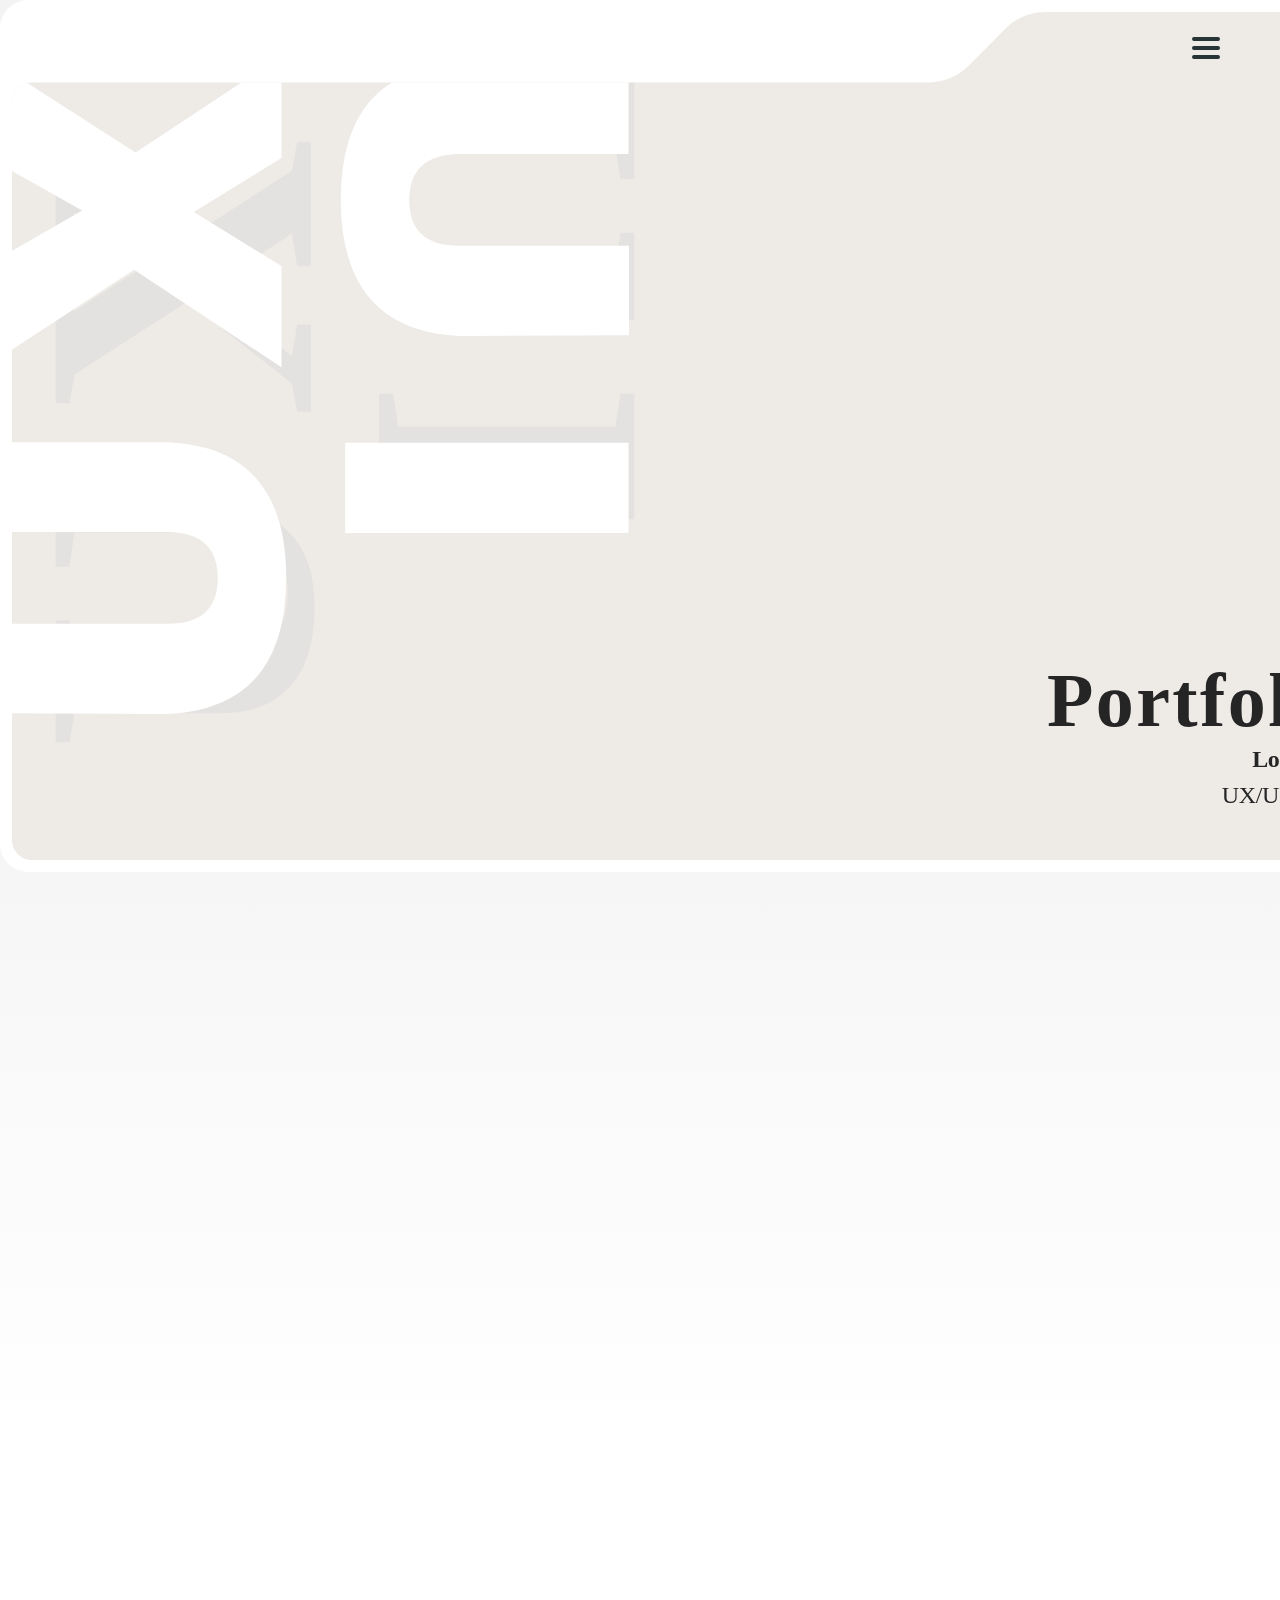
<file: Me.html>
<!DOCTYPE html>
<html lang="en">
    <head>

        <meta http-equiv="content-type" content="text/html; charset=UTF-8" />
        <meta http-equiv="content-language" content="en" />
        <meta name="viewport" content="width=device-width, initial-scale=1.0" />
        <meta name="author" content="Long Geng" />

        <title>UX/UI Portfolio - Long Geng</title>

        <!-- Bootstrap core CSS -->
        <link href="css/bootstrap.min.css" rel="stylesheet" />
        <link rel="stylesheet" href="https://cdnjs.cloudflare.com/ajax/libs/font-awesome/5.9.0/css/all.css"/>
        <link href="css/style.css" rel="stylesheet" />

        <!-- favicon -->
        <link rel="shortcut icon" href="favicon.ico" type="image/x-icon" />
        
    </head>
    
    <body style="background-color: #ffffff">
        <div>
            <a href="#menu" id="toggle"><span></span></a>
            <div id="menu">
                
                <ul style="margin-top: 10%;">
                    <p class="lead text-center text-muted text-uppercase fs-3">
                        Select Case Studies
                    </p>
                    <li><a href="MAP.html">Mergers & Acquisitions Path</a></li>
                    <li><a href="DCB.html">Digital Customer Blueprint</a></li>
                    <li><a href="Pulse.html">Engagement Pulse</a></li>
                    <li><a href="#">Perform Engagement</a></li>
                    <!-- <li><a href="PAR.html">Pistol Attendance Record</a></li>
                    <li><a href="DesertSoftware.html">Desert Software</a></li>
                    <li><a href="About.html">Profile</a></li> -->
                </ul>
            </div>
        </div>

        <section class="big-header-section mx-auto" style="background-image: linear-gradient(#f3f3f3, #f6f6f6);">
            <div class="big-header">
                <!-- <a class="logo" href="Me.html" title="Long Geng Design">
                    <img src="images/logo_new.png" class="logo">
                </a> -->
                
                <img src="images/Header_front_new_img.svg" class="big-header-img">
            </div>
        </section>
        
        <section class="" style="background-image: linear-gradient(#f6f6f6, #ffffff);">
            <div class="mx-auto fade" style="padding-top: 4rem;">
                <div class="col-md-12">
                    <h1 class="display-4 text-center text-dark mb-5" style="font-weight: 500; line-height: 1.4;">
                        Hi, I'm Long Geng, <br>
                        a UX/UI Designer with 8+ years of experience,<br>
                        blending Design with Front-end Coding.<br>
                        Dive into my portfolio<br>
                        where functionality meets creativity.<br>
                    </h1>
                    <h6 class="text-center" style="color: #fd433e; font-weight: 300;">
                        37.8136° S, 144.9630° E
                    </h6>
                    <div class="d-flex justify-content-center">
                        <img src="images/geo-alt.svg">
                        <h6 class="text-center ml-2 mb-0" style="color: #696969; font-weight: 300;">
                            Based in Melbourne
                        </h6>
                    </div>
                </div>
            </div>
        </section>

        <section class="container-fluid front-body">
            <p class="lead text-center mb-5 fade" style="font-weight: 400; text-transform: uppercase;">
                Case Studies
            </p>
            <div class="fade" style="margin-bottom: 24px;">
                <a href="MAP.html">
                    <img src="images/MAP_front_img.svg" class="product-front" style="width: 100%; height:100%;"/>
                </a>
            </div>
            <div class="d-flex fade" style="margin-bottom: 24px;">
                <div >
                    <a href="Pulse.html">
                        <img src="images/pulse_front_img.svg" class="product-front" style="width: 100%; height:100%;"/>
                    </a>
                </div>
                <div style="margin-left: 24px;">
                    <a href="DCB.html">
                        <img src="images/dcb_front_img.svg" class="product-front" style="width: 100%; height:100%;"/>
                    </a>
                </div>
            </div>
            <div class="d-flex fade" style="margin-bottom: 24px;">
                <div >
                    <a href="#">
                        <img src="images/chatpwc_front_img.svg" class="product-front" style="width: 100%; height:100%;"/>
                    </a>
                </div>
                <div style="margin-left: 24px;">
                    <img src="images/glimpse_front_img.svg" class="" style="width: 100%; height:100%;"/>
                </div>
            </div>
        </section>

        <section class="fade" style="background-color: #F7F9FD; margin: 6rem auto; padding: 6rem 0;">
            <div class="mx-auto" style="max-width: 920px;">
                <p class="lead text-center mb-4" style="font-weight: 400; text-transform: uppercase;">
                    Testimonials
                </p>
                <h3 class="text-center text-dark" style="font-weight: bold; margin-bottom: 3rem;">
                    What people say about collaborating with me!
                </h3>
            </div>

            <div id="carouselExampleControls" class="carousel slide mx-auto mt-5" data-ride="carousel" style="max-width: 920px;">
                <div class="carousel-inner">
                  <div class="carousel-item active">
                    <img class="d-block w-100" src="images/testi_1.png" alt="First slide">
                  </div>
                  <div class="carousel-item">
                    <img class="d-block w-100" src="images/testi_2.png" alt="Second slide">
                  </div>
                  <div class="carousel-item">
                    <img class="d-block w-100" src="images/testi_3.png" alt="Third slide">
                  </div>
                </div>
                <a class="carousel-control-prev" href="#carouselExampleControls" role="button" data-slide="prev">
                  <span class="" aria-hidden="true">
                    <img src="images/left_arrow.svg">
                  </span>
                  <span class="sr-only">Previous</span>
                </a>
                <a class="carousel-control-next" href="#carouselExampleControls" role="button" data-slide="next">
                  <span class="" aria-hidden="true">
                    <img src="images/right_arrow.svg">
                  </span>
                  <span class="sr-only">Next</span>
                </a>
              </div>
        </section>

        <section class="" style="margin: 6rem auto; padding: 0; max-width: 1158px;">
            <div class="mx-auto fade" style="max-width: 1158px;">
                <p class="lead text-center mb-4" style="font-weight: 400; text-transform: uppercase;">
                    Contact
                </p>
                <h3 class="text-center text-dark" style="font-weight: bold; margin-bottom: 3rem;">
                    Hit me up if you need more deets!
                </h3>
            </div>
            <div class="d-flex fade row" style="column-gap: 24px;" >
                <div class="col contact-card">
                    <div>
                        <img src="images/linkedin_icon.png" class="" style="width: 48px; height:48px;"/>
                        <h4>LinkedIn</h4>
                        <a href="https://www.linkedin.com/in/long-geng/" target="_blank" style="color: #434242;">linkedin.com/in/long-geng</a>
                    </div>
                    
                </div>
                <div class="col contact-card" style="">
                    <div>
                        <img src="images/email_icon.png" class="" style="width: 48px; height:48px;"/>
                        <h4>Email</h4>
                        <p>michaelgeng0423@gmail.com</p>
                    </div>
                </div>
                <div class="col contact-card" style="">
                    <div>
                        <img src="images/phone_icon.png" class="" style="width: 48px; height:48px;"/>
                        <h4>Phone</h4>
                        <p>+61 481 603 089</p>
                    </div>
                </div>
            </div>
            <div style="height: 96px;"></div>
        </section>
        
        <a id="button"></a>
       
        <!-- Bootstrap core JavaScript -->
        <script type="text/javascript" src="js/jquery.min.js"></script>
        <script type="text/javascript" src="js/script.js"></script>
        <script type="text/javascript" src="js/bootstrap.min.js"></script>
        <!-- <script type="text/javascript">
            WebFontConfig = {
              google: { families: [ 'Open+Sans:300,600,700' ] }
            };
            (function() {
              var wf = document.createElement('script');
              wf.src = 'https://ajax.googleapis.com/ajax/libs/webfont/1/webfont.js';
              wf.type = 'text/javascript';
              wf.async = 'true';
              var s = document.getElementsByTagName('script')[0];
              s.parentNode.insertBefore(wf, s);
            })(); 
        </script> -->

    </body>
</html>
</file>
<file: css/style.css>
html, body { color: #434242; font-family: 'Open Sans', sans-serif !important; height: 100%; }
body { background: #F3EFE0; font-size: 15px; line-height: 1.64; }

h1, h2, h3, h4, h5, h6, .h1, .h2, .h3, .h4, .h5, .h6, strong, b { font-family: 'Open Sans', sans-serif !important; margin-bottom: 20px; }
h1,h4 { font-weight: 700; margin-bottom: 10px; }
h2,h3 { font-weight: 300; color: #22A39F; }
h2 { font-size: 54px; text-align: center; }
h3 { font-size: 28px; }

p.lead { text-align: center; color: #727878; }
p.lead a { color: #FFFFFF; text-decoration: underline; }
p.lead a:hover { text-decoration: none; }
ul.no-bullets { list-style-type: none; margin: 0px; padding: 0px; }
hr { margin: 40px 0px; border-color: #727878; opacity: 0.2; filter:alpha(opacity=20); }

.project-referal { margin-top: 40px; }
.project-referal p { font-style: italic; color: #999999; }

.btn-primary { background-color: #22A39F; border-color: #1c8784; }
.btn-primary:hover { background-color: #1c8784;  border-color: #1c8784; }

.icon { display: inline-block; height: 32px; width: 32px; }
.icon.icon-twitter { background-position: 0px 0px; }
.icon.icon-linkedin { background-position: 0px -32px; }
.icon.icon-skype { background-position: 0px -64px; }
.icon.icon-email { background-position: 0px -96px; }

.jumbotron {
    background: no-repeat center right fixed url(images/background.jpg);
    -webkit-background-size: 100%; 
    -moz-background-size: 100%; 
    -o-background-size: 100%; 
    background-size: 100%; 
    -webkit-background-size: cover;
    -moz-background-size: cover;
    -o-background-size: cover;
    background-size: cover;
    -ms-filter: "progid:DXImageTransform.Microsoft.AlphaImageLoader(src='images/background.jpg', sizingMethod='scale')";
    filter: progid:DXImageTransform.Microsoft.AlphaImageLoader(src='images/background.jpg', sizingMethod='scale');
    margin-bottom: 0px;
    padding: 0px;
}  

.jumbotron .overlay { background-color: #22A39F; position: absolute; top: 0px; bottom: 0px; left: 0px; right: 0px; opacity: 0.85; filter:alpha(opacity=75); z-index: 2; }
.jumbotron .container { position: relative; top: 28%; z-index: 4; text-align: center; }
.jumbotron .container > * { text-align: center; color: #FFFFFF; }
.jumbotron .container h1 { padding-bottom: 20px; border-bottom: 1px solid #FFFFFF; border-bottom-color: rgba(255,255,255,0.35); display: inline-block; }
.jumbotron .container .lead { font-size: 28px; }
.jumbotron .scroll-down { height: 80px; width: 110px; display: block; position: absolute; bottom: 0px; right: 5%; background-color: #222222; text-align: center; z-index: 6; }
.jumbotron .scroll-down .fas { 
    color: #FFFFFF; 
    font-size: 40px; 
    padding-right: 2px; 
    padding-top: 20px; 
    animation-name: wiggle;
    animation-duration: 1.2s;
    animation-timing-function: linear;
    animation-iteration-count: infinite;
    animation-direction: normal;
}
.jumbotron .scroll-down:hover .fas { padding-top: 25px; }

.navbar  { border: 0px; background-color: #222222; position: absolute; top: 100%; right: 5%; width: 110px; z-index: 999; }
.navbar .navbar-collapse { padding: 0px; max-height: none; }
.navbar .navbar-nav { float: none; }
.navbar-nav { margin: 0px; }
.navbar .nav > li { display: block; float: none; height: 80px; } 
.navbar .nav > li a { display: block;  height: 80px; text-align: center; padding-top: 30px; font-weight: 600; color: #FFFFFF; text-decoration: none !important;}
.navbar .nav > li a:hover, .navbar .nav > li a:focus { background: #22A39F; color: #FFFFFF; }
.navbar-default .navbar-nav > .active > a, .navbar-default .navbar-nav > .active > a:hover, .navbar-default .navbar-nav > .active > a:focus { background: #22A39F; color: #FFFFFF; }
.navbar-default .navbar-toggle:hover .icon-bar,
.navbar-default .navbar-toggle:focus .icon-bar { background: #222222; }

.fixed .navbar  { position: fixed; top: 60px; }

.background-white { background: #FFFFFF; }
.background-gray { background: #434242; }
.container { max-width: 1280px; padding: 40px 180px; }

#profile .row > div { margin-bottom: 20px; }
#profile .row > div img { width: 100%; max-width: 246px; height: auto; }
	
#experiences .experience { margin-bottom: 20px; }
#experiences .experience p > strong { display: block; padding-top: 8px; margin-bottom: 10px; }
#experiences .experience .experience-details { display: block; margin-top: 6px; margin-bottom: 6px; }
.experience-details * { color: #22A39F; }
#experiences .experience .experience-details .seperator { color: #BCBCBC; }

#abilities ul > li { min-height: 30px; padding: 3px 0px; }
#abilities ul > li:hover { background: #F2F2F2; }
#abilities ul > li .ability-title { display: inline-block; width: 60%; }
#abilities ul > li .ability-score { float: right; }
#abilities ul > li .ability-score .fas { 
    color: #DFE0E0; 
    font-size: 14px; 
    -webkit-transition: all 0.3s;
    -moz-transition: all 0.3s;
    -o-transition: all 0.3s;
    transition: all 0.3s;
}
#abilities ul > li .ability-score .fas.filled { color: #22A39F; }

#abilities ul > li:hover .ability-score .fas { margin-left: 2px; } 

#interests .left { float: left; }
#interests .right { float: right; }
#interests img { width: 80%; height: auto; }
#interests .right img { float: right; }
#interests .interest-content { padding: 40px 0px; }

#interests .row:hover .left img {
    -webkit-transform: rotate(-12deg);
    -moz-transform: rotate(-12deg);
    -ms-transform: rotate(-12deg);
    -o-transform: rotate(-12deg);
}

#interests .row:hover .right img {
    -webkit-transform: rotate(12deg);
    -moz-transform: rotate(12deg);
    -ms-transform: rotate(12deg);
    -o-transform: rotate(12deg);
}

#projects .row > div { margin-bottom: 30px; }
#projects figure { position: relative; overflow: hidden; }
#projects figure h3 { color: #FFF; font-weight: 600; margin-bottom: 5px; }
#projects figure p > strong { width: 60px; display: inline-block; margin: 0px; }
#projects figure img { width: 110%; }
#projects figure figcaption {
    padding: 20px 30px;
    position: absolute;
    top: 0px;
    left: 0px;
    height: 100%;
    width: 100%;
}
#projects figure a {
    z-index: 1000;
    text-indent: 200%;
    white-space: nowrap;
    font-size: 0;
    opacity: 0;
    position: absolute;
    top: 0px;
    left: 0px;
    height: 100%;
    width: 100%;
}
#projects figure .icon { 
    background: #22A39F;
    position: absolute;
    top: 0px;
    right: 0px;
    width: 48px;
    height: 48px;
}
#projects figure .icon span {
    font-size: 18px;
    line-height: 46px;
    padding: 16px;
}

#contact { padding-bottom: 200px; }
#contact h2, #contact .row * { color: #FFFFFF; }
#contact a { display: block; line-height: 32px; margin-bottom: 20px; opacity: 0.6; filter:alpha(opacity=60);  }
#contact a .icon { float: left; margin-right: 20px; font-size: 34px }
#contact a:hover { opacity: 1; filter:alpha(opacity=100); text-decoration: none; }

@media (max-width: 1200px) { 
    #interests .interest-content { padding: 20px 0px; }
}

@media (max-width: 767px) { 
    .jumbotron:before {
        bottom: 100px;
        left: 20px;
        right: 20px;
        top: 20px;		
    }
    .jumbotron .container { top: 20%; padding-top: 0px; }
    .jumbotron .scroll-down { width: 100%; right: 0px; }

    .navbar  { left: 0px; width: 100%; }
    .navbar .nav > li { height: 60px; }
    .navbar .nav > li a { height: 60px; text-align: center; padding-top: 20px; font-weight: 600; color: #FFFFFF; }

    .fixed .navbar { top: 0px; }

    .container { padding: 60px 20px; min-width: 280px; }
    .hidden-phone { display: none; }

    #profile .row * { text-align: center; }

    #experiences .experience .experience-details > span { display: block; margin-bottom: 6px; }
    #experiences .experience .experience-details .seperator { display: none; }

    #interests .left { float: none; }
    #interests .right { float: none; }

    #interests > * { text-align: center; }
    #interests img { width: 50%; height: auto; float: none !important; } 
    #interests .interest-content { padding: 20px 0px; }

    #contact { padding-bottom: 60px; }
    #contact a .icon { float: left; margin-right: 10px; }
}    

@media only screen and (orientation: portrait) and (max-width: 767px)  {
    .jumbotron {
        -webkit-background-size: auto 150%;
        background-attachment: scroll;
    }
}
@media only screen and (orientation: landscape) and (max-width: 767px)  {
    .jumbotron {
      -webkit-background-size: 150% auto;
      background-attachment: scroll;
    }
    .jumbotron .lead { 
        display: none; 
    }
}

@keyframes wiggle {
    0% {
        padding-top: 20px;
    }

    50% {
        padding-top: 28px;
    }

    100% {
        padding-top: 20px;
    }
}

/*---------------*/
/***** EFFECT *****/
/*---------------*/

figure.effect {
    background: #22A39F;
    color: #FFF;
}

figure.effect img {
    width: -webkit-calc(100% + 20px);
    width: calc(100% + 20px);
    -webkit-transition: opacity 0.35s, -webkit-transform 0.35s;
    transition: opacity 0.35s, transform 0.35s;
    -webkit-transform: translate3d(-10px,0,0);
    transform: translate3d(-10px,0,0);
    -webkit-backface-visibility: hidden;
    backface-visibility: hidden;
}

figure.effect:hover img {
    opacity: 0.2;
    -webkit-transform: translate3d(0,0,0);
    transform: translate3d(0,0,0);
}

figure.effect figcaption {
    text-align: left;
}

figure.effect h3 {
    position: relative;
    overflow: hidden;
    padding-bottom: 20px;
    opacity: 0;
    -webkit-transition: opacity 0.35s, -webkit-transform 0.35s;
    transition: opacity 0.35s, transform 0.35s;
}

figure.effect:hover h3 {
    opacity: 1;
}

figure.effect h3::after {
    position: absolute;
    bottom: 0;
    left: 0;
    width: 100%;
    height: 2px;
    background: #fff;
    content: '';
    -webkit-transition: -webkit-transform 0.35s;
    transition: transform 0.35s;
    -webkit-transform: translate3d(-100%,0,0);
    transform: translate3d(-100%,0,0);
}

figure.effect:hover h3::after {
    -webkit-transform: translate3d(0,0,0);
    transform: translate3d(0,0,0);
}

figure.effect p {
    padding-top: 10px;
    opacity: 0;
    -webkit-transition: opacity 0.35s, -webkit-transform 0.35s;
    transition: opacity 0.35s, transform 0.35s;
    -webkit-transform: translate3d(100%,0,0);
    transform: translate3d(100%,0,0);
}

figure.effect:hover p {
    opacity: 1;
    -webkit-transform: translate3d(0,0,0);
    transform: translate3d(0,0,0);
}

.carousel-indicators li {
    background-color: #bfbfbf !important;
}

.modal-customize {
    max-width: 400px;
}
.modal-xl-customize {
    max-width: 1500px;
}

.fade {
  opacity: 1;
}

p {
    font-size: 18px !important
}

h5 {
    font-size: 17px !important
}

/* toggle menu styles */
#toggle {
    display: block;
    width: 28px;
    height: 30px;
    margin: 30px auto 10px;
    position: fixed;
    right: 60px;
    top: 16px;
    z-index: 2;
}

#toggle span:after,
#toggle span:before {
  content: "";
  position: absolute;
  left: 0;
  top: -9px;
}
#toggle span:after{
  top: 9px;
}
#toggle span {
  position: relative;
  display: block;
}

#toggle span,
#toggle span:after,
#toggle span:before {
  width: 100%;
  height: 4px;
  background-color: #273436;
  transition: all 0.3s;
  backface-visibility: hidden;
  border-radius: 2px;
}

/* on activation */
#toggle.on span {
  background-color: transparent;
}
#toggle.on span:before {
  transform: rotate(45deg) translate(5px, 5px);
}
#toggle.on span:after {
  transform: rotate(-45deg) translate(7px, -8px);
}
#toggle.on + #menu {
  opacity: 1;
  visibility: visible;
}

/* menu appearance*/
#menu {
    position: fixed;
    color: #999;
    width: 100%;
    height: 100%;
    z-index: 1;
    padding: 10px;
    margin: auto;
    font-family: "Segoe UI", Candara, "Bitstream Vera Sans", "DejaVu Sans", "Bitstream Vera Sans", "Trebuchet MS", Verdana, "Verdana Ref", sans-serif;
    text-align: center;
    background: white;
    box-shadow: 0 1px 8px rgba(0,0,0,0.05);
    /* just for this demo */
    opacity: 0;
    visibility: hidden;
    transition: opacity .4s;
}
#menu:after {
  position: absolute;
  top: -15px;
  left: 95px;
  content: "";
  display: block;
  border-left: 15px solid transparent;
  border-right: 15px solid transparent;
  border-bottom: 20px solid white;
}
ul, li, li a {
  list-style: none;
  display: block;
  margin: 0;
  padding: 0;
}
li a {
    padding: 5px;
    color: #888;
    text-decoration: none;
    transition: all .2s;
    font-size: 2.2rem;
    font-weight: lighter;
    line-height: 1.25;
}
li a:hover,
li a:focus {
  color: #22A39F;
  text-decoration: none;
}

/* back to top button*/
#button {
  display: inline-block;
  background-color: transparent;
  width: 50px;
  height: 50px;
  text-align: center;
  border-radius: 4px;
  position: fixed;
  bottom: 30px;
  right: 30px;
  transition: background-color .3s, 
    opacity .5s, visibility .5s;
  opacity: 0;
  visibility: hidden;
  z-index: 1000;
}
#button::after {
  content: "\f077";
  font-family: 'Font Awesome 5 Free';
  font-weight: 600;
  font-style: normal;
  font-size: 2em;
  line-height: 50px;
  color: #2a373a;
}
#button:hover {
  cursor: pointer;
}
#button.show {
  opacity: 1;
  visibility: visible;
}


/* background-video*/
.background-video {
    position: absolute;
    right: 0;
    bottom: 0;
    min-width: 100%;
    min-height: 100%;
}

figure {
    width: 100%;
    height: 100%;
    margin: 0;
    padding: 0;
    overflow: hidden;
    -webkit-transition: all 0.4s ease;
    transition: all 0.4s ease;
}
figure:hover {
    box-shadow: 0rem 0.6rem 1.3rem 0rem rgba(0,0,0,0.2);
}
.hover01 figure img {
    -webkit-transform: scale(1);
    transform: scale(1);
    -webkit-transition: all 0.4s ease;
    transition: all 0.4s ease;
}
.hover01 figure:hover img {
    -webkit-transform: scale(1.05);
    transform: scale(1.05);
    cursor: pointer;
}

.post-title {
    color: #343a40;
    font-size: 1.3rem;
    line-height: 1;
    margin-top: 1rem;
}
.post-description {
    color: #999999;
    font-size: 1.2rem;
    font-weight: 400;
    line-height: 2;
}

.figure-lg {
    max-height: 508px;
}
.figure-sm {
    height: 497px;
}

.logo {
    position: fixed; 
    width: 47px; 
    height:52px; 
    top: 22px; 
    left: 60px;
}


#front-img-1 {
    margin:5rem auto;
    width:100%;
    height:510px;
    cursor: pointer;
    transition: background-image .5s ease-in-out;
    background-image:url("../images/AEA-front-page.jpg");
    background-position: center;
    background-size: cover;
}

#front-img-1:hover {
    background-image:url("../images/main_img-1.jpg");
}

#front-img-2 {
    margin:2rem auto;
    width:100%;
    height:510px;
    cursor: pointer;
    transition: background-image .5s ease-in-out;
    background-image:url("../images/scheduler_header_img-1.jpg");
    background-position: center;
    background-size: cover;
}

#front-img-2:hover {
    background-image:url("../images/Scheduler-Home@2x.jpg");
}

#front-img-3 {
    margin:2rem auto;
    width:100%;
    height:510px;
    cursor: pointer;
    transition: background-image .5s ease-in-out;
    background-image:url("../images/Par-header-front.jpg");
    background-position: center;
    background-size: cover;
}

#front-img-3:hover {
    background-image:url("../images/PAR-Home-3@2x.jpg");
}

#front-img-4 {
    margin:5rem auto;
    width:100%;
    height:510px;
    cursor: pointer;
    transition: background-image .5s ease-in-out;
    background-image:url("../images/ds-front-page.jpg");
    background-position: center;
    background-size: cover;
}

#front-img-4:hover {
    background-image:url("../images/ds-front-page-hover.jpg");
}

#front-img-5 {
    margin:5rem auto;
    width:100%;
    height:510px;
    cursor: pointer;
    transition: background-image .5s ease-in-out;
    background-image:url("../images/dashboard-front-page.png");
    background-position: center;
    background-size: cover;
}

#front-img-5:hover {
    background-image:url("../images/dashboard-front-page-hover.jpg");
}

#more-1 {
    margin:5rem auto;
    width:100%;
    height:510px;
    cursor: pointer;
    transition: background-image .5s ease-in-out;
    background-image:url("../images/more-1.jpg");
    background-position: center;
    background-size: cover;
}

#more-1:hover {
    background-image:url("../images/more-1-1.jpg");
}

#more-2 {
    margin:5rem auto;
    width:100%;
    height:510px;
    cursor: pointer;
    transition: background-image .5s ease-in-out;
    background-image:url("../images/more-2-1.jpg");
    background-position: center;
    background-size: cover;
}

#more-2:hover {
    background-image:url("../images/more-2.jpg");
}

#more-3 {
    margin:5rem auto;
    width:100%;
    height:510px;
    cursor: pointer;
    transition: background-image .5s ease-in-out;
    background-image:url("../images/more-3.jpg");
    background-position: center;
    background-size: cover;
}

#more-3:hover {
    background-image:url("../images/more-3-1.jpg");
}

#more-4 {
    margin:5rem auto;
    width:100%;
    height:510px;
    cursor: pointer;
    transition: background-image .5s ease-in-out;
    background-image:url("../images/more-4.jpg");
    background-position: center;
    background-size: cover;
}

#more-4:hover {
    background-image:url("../images/more-4-1.jpg");
}
</file>
